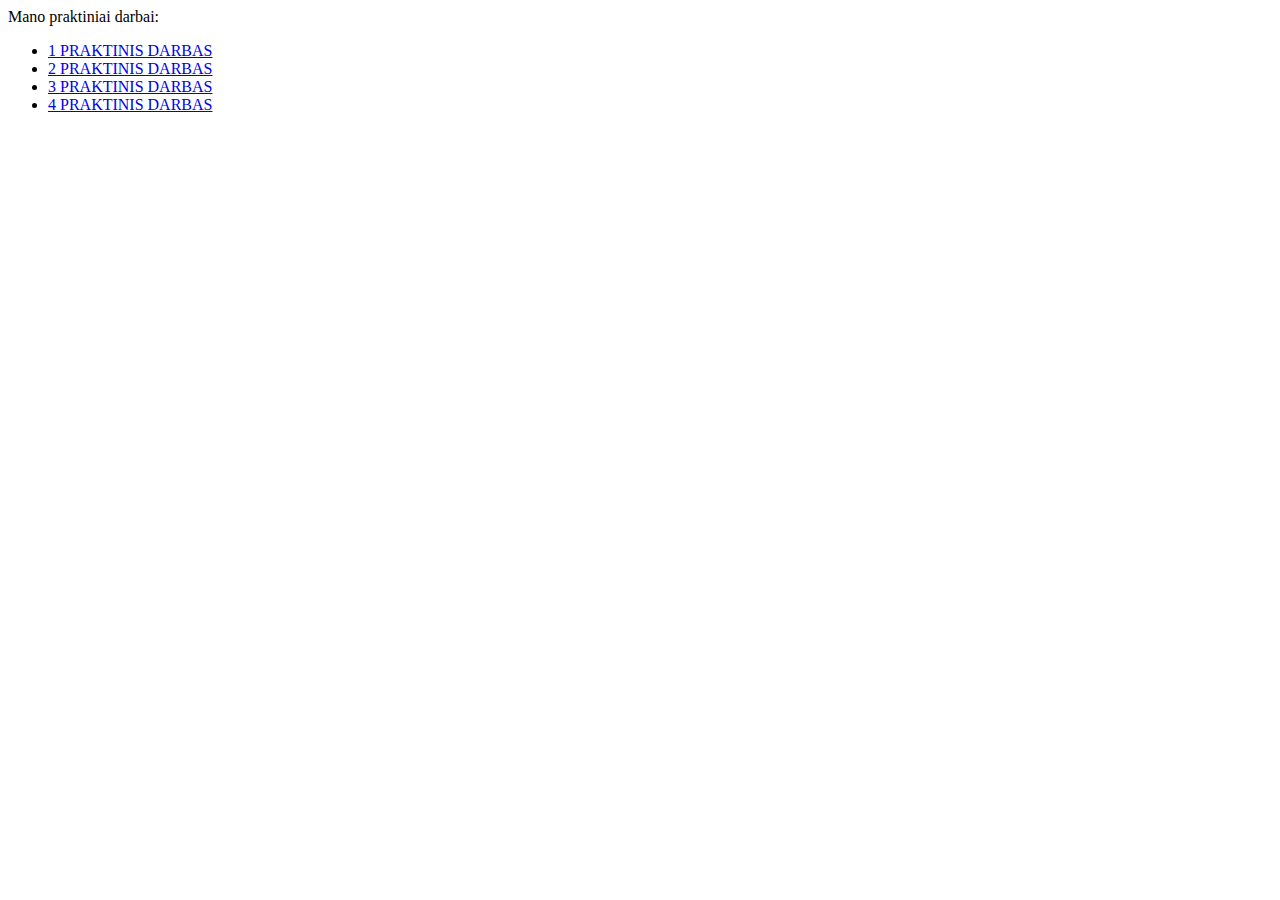
<file: index.html>
<!DOCTYPE html>
<html lang="en">
  <head>
    <meta charset="UTF-8" />
    <meta name="viewport" content="width=device-width, initial-scale=1.0" />
    <title>Pradinis puslapis</title>
  </head>
  <body>
    Mano praktiniai darbai:
    <ul>
      <li><a href="/1_praktinis/index.html">1 PRAKTINIS DARBAS</a></li>
      <li><a href="/2_praktinis/index.html">2 PRAKTINIS DARBAS</a></li>
      <li><a href="/3_praktinis/index.html">3 PRAKTINIS DARBAS</a></li>
      <li><a href="/4_praktinis/index.html">4 PRAKTINIS DARBAS</a></li>
    </ul>
  </body>
</html>
</file>
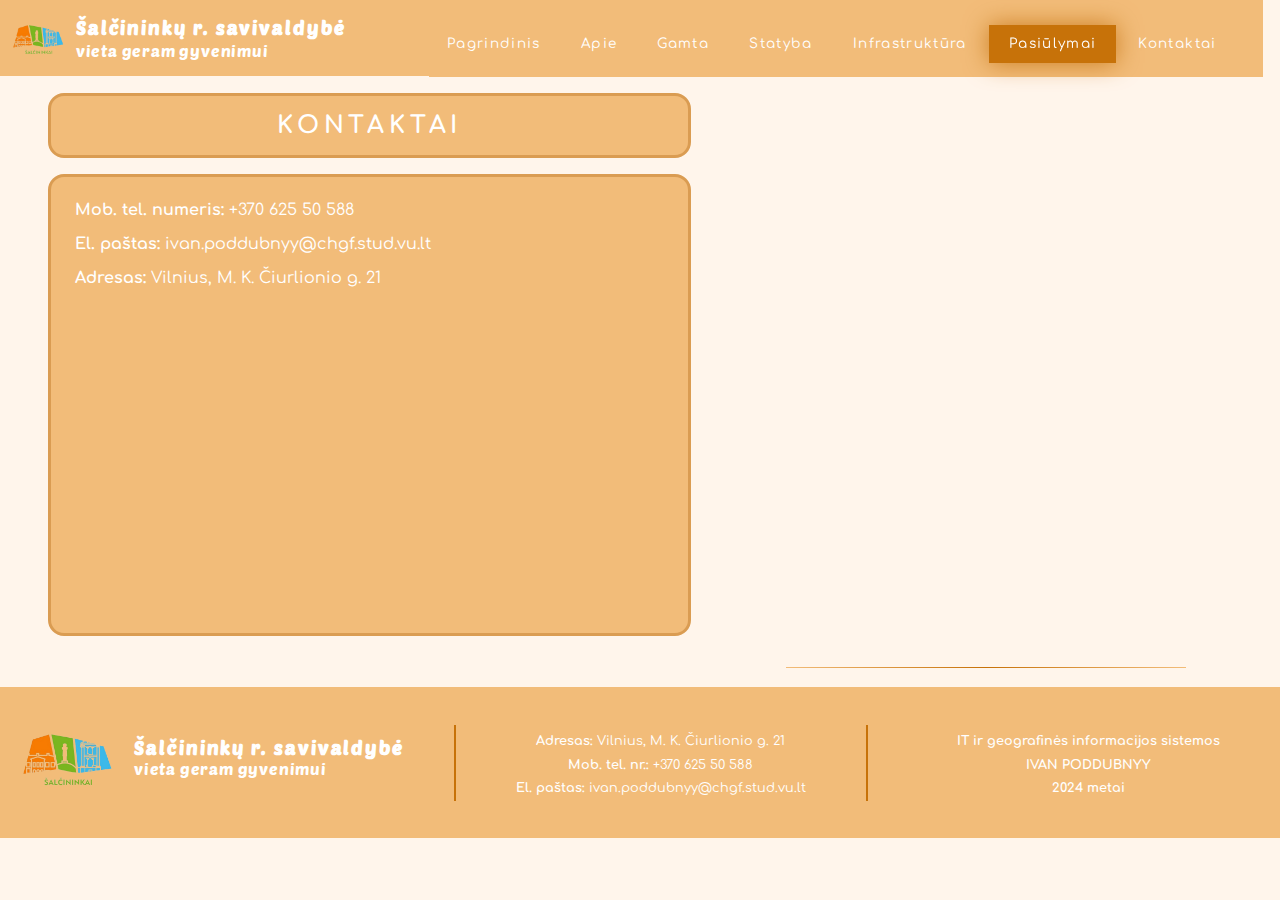
<file: 4_praktinis/kontaktai.html>
<!DOCTYPE html>
<html lang="en">
  <head>
    <meta charset="UTF-8" />
    <meta name="viewport" content="width=device-width, initial-scale=1.0" />
    <title>Šalčininkų r. savivaldybės ypatumai</title>
    <link rel="stylesheet" href="style/main.css" />

    <!-- Adding google fonts style -->
    <link rel="preconnect" href="https://fonts.googleapis.com">
    <link rel="preconnect" href="https://fonts.gstatic.com" crossorigin>
    <link href="https://fonts.googleapis.com/css2?family=Comfortaa:wght@300..700&family=Poetsen+One&display=swap" rel="stylesheet">
    
  </head>
  <body>
    <div id="header">
      
      <div class="logo_1"> </div>

      <div class="logo">
        <h4>Šalčininkų r. savivaldybė</h4>
        <p>vieta geram gyvenimui</p>
        <link rel="stylesheet" href="style/main.css" />

        <!-- Adding google fonts style -->
        <link rel="preconnect" href="https://fonts.googleapis.com">
        <link rel="preconnect" href="https://fonts.gstatic.com" crossorigin>
        <link href="https://fonts.googleapis.com/css2?family=Poetsen+One&display=swap" rel="stylesheet">
    </div>

      <div class="navigation">
        <a href="index.html" >Pagrindinis</a>
        <a href="index.html#apie">Apie</a>
        <a href="index.html#gamta">Gamta</a>
        <a href="index.html#statyba">Statyba</a>
        <a href="index.html#infrastruktura">Infrastruktūra</a>
        <a href="pasiulymai.html" class="btn-default">Pasiūlymai</a>
        <a href="kontaktai.html">Kontaktai</a>
      </div>
    </div>

<div id="main">
    <div id="forms">
      <iframe src="https://docs.google.com/forms/d/e/1FAIpQLSfKXWFK5wT0LOc37_pnE6JoLKLBP3ES9DGtz8QRWw3pZ-F1nw/viewform?embedded=true" width="500" height="544" frameborder="0" marginheight="0" marginwidth="0">Загрузка…</iframe>
    </div>

    <div id="kontaktai">
      <div class="kontaktu_dalis">
          <div class="kontaktu_pavadinimas">
              <h2><strong>KONTAKTAI</strong></h2>
          </div>
          <div class="kontaktu_turinys">
              <p><strong>Mob. tel. numeris:</strong> +370 625 50 588</p>
              <p><strong>El. paštas:</strong> ivan.poddubnyy@chgf.stud.vu.lt</p>
              <p><strong>Adresas:</strong> Vilnius, M. K. Čiurlionio g. 21</p>
              <div class="iframe-adresas">
                <iframe src="https://www.google.com/maps/embed?pb=!1m18!1m12!1m3!1d2306.540812806482!2d25.25832117587547!3d54.68251017391718!2m3!1f0!2f0!3f0!3m2!1i1024!2i768!4f13.1!3m3!1m2!1s0x46dd940b3746c197%3A0x2be02cb3ff313bba!2sM.%20K.%20%C4%8Ciurlionio%20g.%2021%2C%20Vilnius%2C%2003101%20Vilniaus%20m.%20sav.!5e0!3m2!1sru!2slt!4v1716617509451!5m2!1sru!2slt" width="580" height="310" style="border:0;" allowfullscreen="" loading="lazy" referrerpolicy="no-referrer-when-downgrade"></iframe>
              </div>
          </div>
      </div>
    </div>
</div>

  
    <hr>

    <div id="footer">
      <div class="footer-content_1">
        <div class="footer_logo_1"></div>
        <div class="footer_logo">
          <h4>Šalčininkų r. savivaldybė</h4>
          <p>vieta geram gyvenimui</p>
        </div>
      </div>
      <div class="footer-content_2">
        <p><strong>Adresas:</strong> Vilnius, M. K. Čiurlionio g. 21</p>
        <p><strong>Mob. tel. nr.:</strong> +370 625 50 588</p>
        <p><strong>El. paštas:</strong> ivan.poddubnyy@chgf.stud.vu.lt</p>
      </div>
      <div class="footer-content_3">
        <p><strong>IT ir geografinės informacijos sistemos</strong></p>
        <p><strong>IVAN PODDUBNYY</strong></p>
        <p><strong>2024 metai</strong></p>
      </div>
    </div>
  </div>
  </body>
</html>
</file>
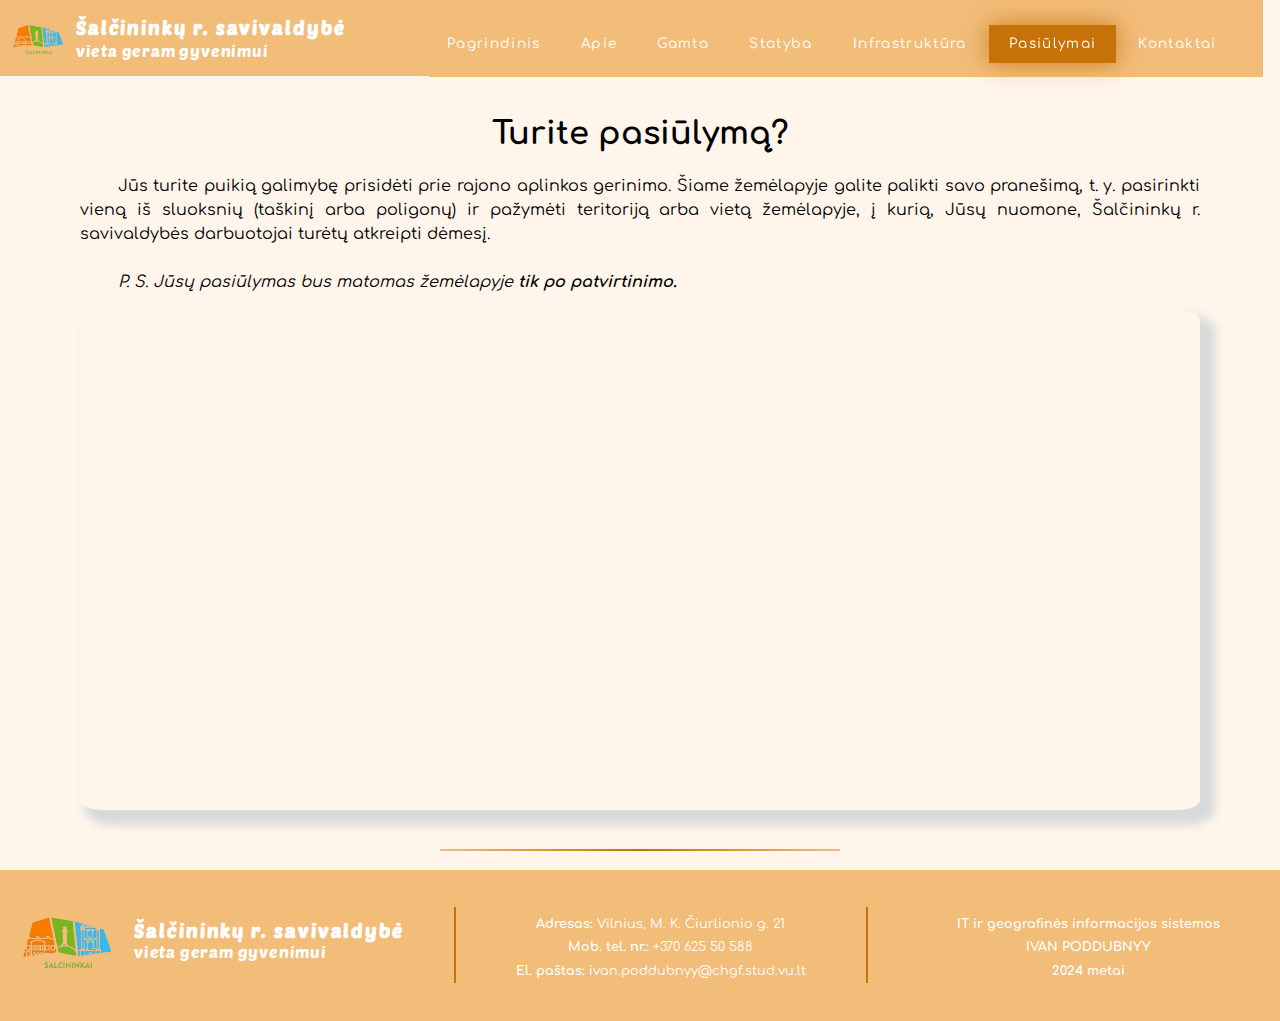
<file: 4_praktinis/pasiulymai.html>
<!DOCTYPE html>
<html lang="en">
  <head>
    <meta charset="UTF-8" />
    <meta name="viewport" content="width=device-width, initial-scale=1.0" />
    <title>Šalčininkų r. savivaldybės ypatumai</title>
    <link rel="stylesheet" href="style/main.css" />

    <!-- Adding google fonts style -->
    <link rel="preconnect" href="https://fonts.googleapis.com">
    <link rel="preconnect" href="https://fonts.gstatic.com" crossorigin>
    <link href="https://fonts.googleapis.com/css2?family=Comfortaa:wght@300..700&family=Poetsen+One&display=swap" rel="stylesheet">
    
  </head>
  <body>
    <div id="header">
      
      <div class="logo_1"> </div>

      <div class="logo">
        <h4>Šalčininkų r. savivaldybė</h4>
        <p>vieta geram gyvenimui</p>
        <link rel="stylesheet" href="style/main.css" />

        <!-- Adding google fonts style -->
        <link rel="preconnect" href="https://fonts.googleapis.com">
        <link rel="preconnect" href="https://fonts.gstatic.com" crossorigin>
        <link href="https://fonts.googleapis.com/css2?family=Poetsen+One&display=swap" rel="stylesheet">
    </div>

      <div class="navigation">
        <a href="index.html" >Pagrindinis</a>
        <a href="index.html#apie">Apie</a>
        <a href="index.html#gamta">Gamta</a>
        <a href="index.html#statyba">Statyba</a>
        <a href="index.html#infrastruktura">Infrastruktūra</a>
        <a href="pasiulymai.html" class="btn-default">Pasiūlymai</a>
        <a href="kontaktai.html">Kontaktai</a>
      </div>
    </div>

    <div id="pasiulymai">
        <h3>Turite pasiūlymą?</h3>
        <p>Jūs turite puikią galimybę prisidėti prie rajono aplinkos gerinimo. Šiame žemėlapyje galite palikti savo pranešimą, t. y. pasirinkti vieną iš sluoksnių (taškinį arba poligonų) ir pažymėti teritoriją arba vietą žemėlapyje, į kurią, Jūsų nuomone, Šalčininkų r. savivaldybės darbuotojai turėtų atkreipti dėmesį.</p>
        <br>
        <p><i>P. S. Jūsų pasiūlymas bus matomas žemėlapyje <strong>tik po patvirtinimo.</strong></i></p>
    <div class="iframe-map">
    <iframe src="https://vu-lt.maps.arcgis.com/apps/instant/reporter/index.html?appid=275c2e62ba6649518ea5fa7a44ae4e16"></iframe>
    </div>
</div>

    <hr>
    
    <div id="footer">
      <div class="footer-content_1">
        <div class="footer_logo_1"></div>
        <div class="footer_logo">
          <h4>Šalčininkų r. savivaldybė</h4>
          <p>vieta geram gyvenimui</p>
        </div>
      </div>
      <div class="footer-content_2">
        <p><strong>Adresas:</strong> Vilnius, M. K. Čiurlionio g. 21</p>
        <p><strong>Mob. tel. nr.:</strong> +370 625 50 588</p>
        <p><strong>El. paštas:</strong> ivan.poddubnyy@chgf.stud.vu.lt</p>
      </div>
      <div class="footer-content_3">
        <p><strong>IT ir geografinės informacijos sistemos</strong></p>
        <p><strong>IVAN PODDUBNYY</strong></p>
        <p><strong>2024 metai</strong></p>
      </div>
    </div>
  </div>
  </body>
</html>
</file>
<file: 4_praktinis/style/main.css>
html, body {
    font-family: "Comfortaa", sans-serif;
    background-color: #FFF5EB;
    margin: 0;
    padding: 0;
  }
  
  html {
      scroll-behavior: smooth;
  }
  @media screen and (prefers-reduced-motion: reduce) {
      html {
          scroll-behavior: auto;
      }
  }
  
  /* 
  
    Header
  
  */
  
  #header {
    background-color: #F2BC79;
    width: 1263px;
    margin: 0,0,0,0;
    padding: 0;
    height: 70px;;
  }
  
  .logo {
    font-family: "Poetsen One", sans-serif;
    background-color: #F2BC79;
    color: #ffffff;
    width: 28%;
    float: left;
    padding: 1em 0;
  }
  
  .logo_1 {
    background-color: #F2BC79;
    width: 6%;
    height: 60px;
    float: left;
    background-image: url(../img/logo.png);
    background-size: cover;
    padding-bottom: 1.03em;
  }

    .logo h4, .logo p {
        margin: 0;
        text-align: left;
        padding-left: 0;
    }
  
    .logo p {
        font-size: medium;
        margin-top: 2px;
    letter-spacing: 0.05em;
    }

    .logo h4 {
        font-size: larger;
      text-transform: none;
      letter-spacing: 0.10em;
    }
  
  .navigation {
    background-color: #F2BC79;
    float: right;
    text-align: left;
    padding-top: 2.16em;
    padding-bottom: 1.5em;
    width: 66%;
  }
  
    .navigation a {
        font-size: 13.5px;
        color: #ffffff;
      padding: 0.7em 1.3em;
      text-decoration: none;
      letter-spacing: 0.10em;
    }
  
    .navigation a:hover {
        color:#a86008;
    }
  
  /* 
  
    Intro
  
  */
  
  #intro {
    animation: fadein 1s ease-in;
}
@keyframes fadein
{
  0%{
    opacity:0;
  }
  100%
  {
    opacity:1;
  }
}

.slider {
  overflow: hidden;
  width: 100%;
  height: 525px;
  position: relative;
 }
  
 .slider .slide {
  position: absolute;
  top: 0;
  left: 0;
  width: 100%;
  height: 100%;
  background-size: cover;
  background-position: center;
  animation: slider 52.5s infinite;
 }
  
 .slider .slide:nth-child(1) {
    background-image: url(../img/bg_img.png);
    animation-delay: 0s;
 }
 
 .slider .slide:nth-child(2) {
    background-image: url(../img/bg_img_1.png);
    animation-delay: -10.5s;
 }
 
 .slider .slide:nth-child(3) {
    background-image: url(../img/bg_img_2.jpg);
    animation-delay: -21s;
 }
 
 .slider .slide:nth-child(4) {
    background-image: url(../img/bg_img_3.jpg);
    animation-delay: -31.5s;
 }
 
 .slider .slide:nth-child(5) {
    background-image: url(../img/bg_img_4.jpg);
    animation-delay: -42s;
 }
 
 @keyframes slider {
  0%, 19%, 100% {
    transform: translateX(0);
    animation-timing-function: ease;
  }
  20% {
    transform: translateX(-100%);
    animation-timing-function: step-end;
  }
  99% {
    transform: translateX(100%);
    animation-timing-function: ease;
  }
 }

 .slider{
  filter: brightness(75%);
 }

  /* 
    Stilius skirtas mygtukams
  */
  
  .btn-default {
    border: 2px solid #c77209;
    background-color: #c77209;
    filter: drop-shadow(0 0 0.75rem #cb7d1f);
  }
  
    .btn-default:hover {
    background-color: #a8600847;
    filter: drop-shadow(0 0 0rem #cb7d1f);
    }

   #intro {
      text-align: center;
      color: #fff;
    }

    .intro-text h1 {
      margin: 0;
      font-size: 4.5em;
      padding-top: 2.7em;
      position: absolute;
      top: 37%;
  left: 50%;
  transform: translate(-50%, -50%);
    }
    .intro-text p {
      margin: 0;
      font-size: 1.5em;
      position: absolute;
    top: 61%;
    left: 50%;
    transform: translate(-50%, -50%);
    }
  
   

  .intro-social {
    text-align: center;
    color: #fff;
    padding-top: 12.3em;
    position: absolute;
    top: 80%;
    left: 50%;
  transform: translate(-50%, -50%);
  }
  
  .intro-icon {
    height: 1.2em;
    width: 1.2em;
    margin-left: 0.6em;
    color: #fff;
    
  }
  
    .intro-icon:hover {
      color: rgb(196, 196, 196)
    }
  
  

  
  hr {
    width: 400px;
    margin-top: 2em;
    margin-bottom: 1em;
    color: #c77209;
    background-color: #c77209;
    border: 0px;
    height: 1.5px;
    background-image: linear-gradient(to right, #F2BC79, #c77209, #F2BC79);
}

 /* 
  
    Apie
  
  */

#apie{
  width: 100%;
  height: 400px;
}
  .apie-text {
  text-align: justify;
  float: left;
  width: 45%;
  line-height: 1.5;
  margin-left: 5em;
  }

  .apie-text p{
    padding-top: 0em;
    text-indent: 1cm;
    margin: 0;
  }

  .apie-text h3{
    font-size: 2em;
  margin-top: 1em;
  margin-bottom: 1em;
  font-weight: bolder;
  }

.apie-img{
float: right;
width: 35%;
height: 300px;
background-image: url(../img/apie_img.jpg);
background-size: cover;
margin-top: 4em;
margin-right: 5.5em;
border: 5px solid #da9c52;
box-shadow: 10px 10px 5px rgb(214, 218, 218);
border-radius: 4%;
}

  #gamta {
    padding-top: 0.1em;
    clear: both;
    text-align: justify;
    line-height: 1.5;
    margin-left: 5em;
    margin-right: 5em;
  }

  #gamta h3 {
    font-size: 2em;
    margin-bottom: 0.5em;
    text-align: center;
  }
  
  #gamta p{
    text-indent: 1cm;
    padding: 0;
    margin: 0;
  }

  .iframe-map iframe {
    margin-top: 1em;
    width: 100%;
    height: 500px;
    position: center;
    border: 0;
    box-shadow: 10px 10px 10px 5px rgb(214, 218, 218);
    border-radius: 2%;
  }


#statyba {
  padding-top: 0.1em;
  clear: both;
  text-align: justify;
  line-height: 1.5;
  padding-left: 5em;
  padding-right: 5em;
}

#statyba iframe{
  margin-top: 1em;
  width: 100%;
  height: 500px;
  position: center;
  border: 0;
  box-shadow: 10px 10px 10px 5px rgb(214, 218, 218);
  border-radius: 2%;
}

#statyba h3{
  font-size: 2em;
    margin-bottom: 0.5em;
    text-align: center;
}

#statyba p{
  text-indent: 1cm;
  padding: 0;
  margin: 0;
}

ul{
  margin: 0.3em;
}

#infrastruktura {
  padding-top: 0.1em;
  clear: both;
  text-align: justify;
  padding-left: 5em;
  padding-right: 5em;
}

#infrastruktura iframe{
  margin-top: 1em;
  width: 100%;
  height: 500px;
  position: center;
  border: 0;
  box-shadow: 10px 10px 10px 5px rgb(214, 218, 218);
  border-radius: 2%;
}

.infrastruktura_p p{
  margin: 0;
}

#infrastruktura h3{
  font-size: 2em;
    margin-bottom: 0.5em;
    text-align: center;
}

.infrastruktura_p{
  text-indent: 1cm;
  padding-top: 0em;
  float: left;
  width: 83%;
  line-height: 1.5;
}

.navigation_infr{
  float: right;
  text-align: center;
  width: 15%;
  padding: 0;
  margin-top: 3%;
}

.navigation_infr a {
  font-size: 15px;
  color: #ffffff;
padding: 0.7em 1.3em;
text-decoration: none;
letter-spacing: 0.10em;
}

.navigation_infr a:hover {
  color:#a86008;
}

.back-to-top {
  --offset: -22cm;
  margin-top: calc(100vh + var(--offset));
	position: sticky;
  float: right;
	bottom: 20px;
	right: 6px;
  display: inline-flex;
	align-items: center;
	justify-content: center;
	border-radius: 0.5rem;
	padding: 0.5rem;
	text-decoration: none;
	transition: 0.2s ease-out;
}

.back-to-top span {
  text-decoration: none;
  padding: 15px;
  font-family: "Comfortaa", sans-serif;
  color: #fff;
  background: #a09c9cd3;
  border-radius: 50px;
  white-space: nowrap;
	transition: 0.2s ease-out;
  font-size: 1.5em;
}

.back-to-top span:hover {
	background:#da9c52;
}
.back-to-top:hover span {
	transform: translateY(-4px);
}

  #footer {
    width: 100%;
    height:4cm;
    margin-top: 0.5cm;
    background-color: #F2BC79;
  }

  .footer_logo_1 {
    background-color: #F2BC79;
    width: 9%;
    height: 100px;
    float: left;
    background-image: url(../img/logo.png);
    background-size: cover;
    margin-top: 0.2em;
    padding-right: 0.5cm;
  }

  .footer_logo{
    font-family: "Poetsen One", sans-serif;
    background-color: #F2BC79;
    color: #ffffff;
    width: 25%;
    float: left;
    border-right: 2px solid #c77209;
    height: 2cm;
    margin-top: 1cm;
  }

  .footer_logo p {
    font-size: medium;
  margin: 0;
  letter-spacing: 0.05em;
  }

  .footer_logo h4 {
    font-size: larger;
  letter-spacing: 0.10em;
  margin: 0;
  margin-top: 0.3cm;
  }

  .footer-content_2 {
    width: 32%;
    float:inline-start;
    color: #ffffff;
    font-size: 0.8em;
    text-align: center;
    border-right: 2px solid #c77209;
    height: 2cm;
    margin-top: 1cm;
  }

  .footer-content_2 p{
    margin: 0;
    margin-top: 0.25cm;
  }
    
  .footer-content_3 {
    width: 30%;
    float:right;
    color: #ffffff;
    font-size: 0.8em;
    height: 2cm;
    text-align: center;
    margin: 0;
    margin-top: 1cm;
    
  }

  .footer-content_3 p{
    margin: 0;
    margin-top: 0.25cm;
  }

  #pasiulymai {
    padding-top: 0.1em;
    clear: both;
    text-align: justify;
    line-height: 1.5;
    margin-left: 5em;
    margin-right: 5em;
  }

  #pasiulymai h3 {
    font-size: 2em;
    margin-bottom: 0.5em;
    text-align: center;
  }
  
  #pasiulymai p{
    text-indent: 1cm;
    padding: 0;
    margin: 0;
  }

  #pasiulymai iframe {
    margin-top: 1em;
    height: 500px;
    position: center;
    border: 0;
    box-shadow: 10px 10px 10px 5px rgb(214, 218, 218);
    border-radius: 2%;
  }

#kontaktai{
  margin: 0;
  padding: 0;
}

.kontaktu_dalis {
  width: 54%;
  float: left;
  margin-bottom: 2em;
}

.kontaktu_pavadinimas{
  background-color:#F2BC79;
  border: 3px solid #da9c52;
  padding: 1em;
  color: #ffffff;
  text-align: center;
  margin-top: 1em;
  margin-left: 3em;
  border-radius: 1em;
}

 .kontaktu_pavadinimas h2{
  margin: 0;
  letter-spacing: 0.20em;
 }

 .kontaktu_turinys{
  background-color: #F2BC79;
  border: 3px solid #da9c52;
  border-radius: 1em;
  padding: 1em;
  color: #ffffff;
  text-align: left;
  margin-top: 1em;
  margin-left: 3em;
 }

 .kontaktu_turinys p{
  margin-top: 0.5em;
  margin-left: 0.5em;
 }

 .iframe-adresas iframe{
  margin-left: 0.5em;
  margin-right: 0.5em;
 }

 #forms iframe{
  width: 40%;
  float: right;
  margin-top: 0.6em;
  margin-right: 3em;
  margin-bottom: 2em;
 }

 #main{
  width: 100%;
  height: 35.3em;
 }
</file>
